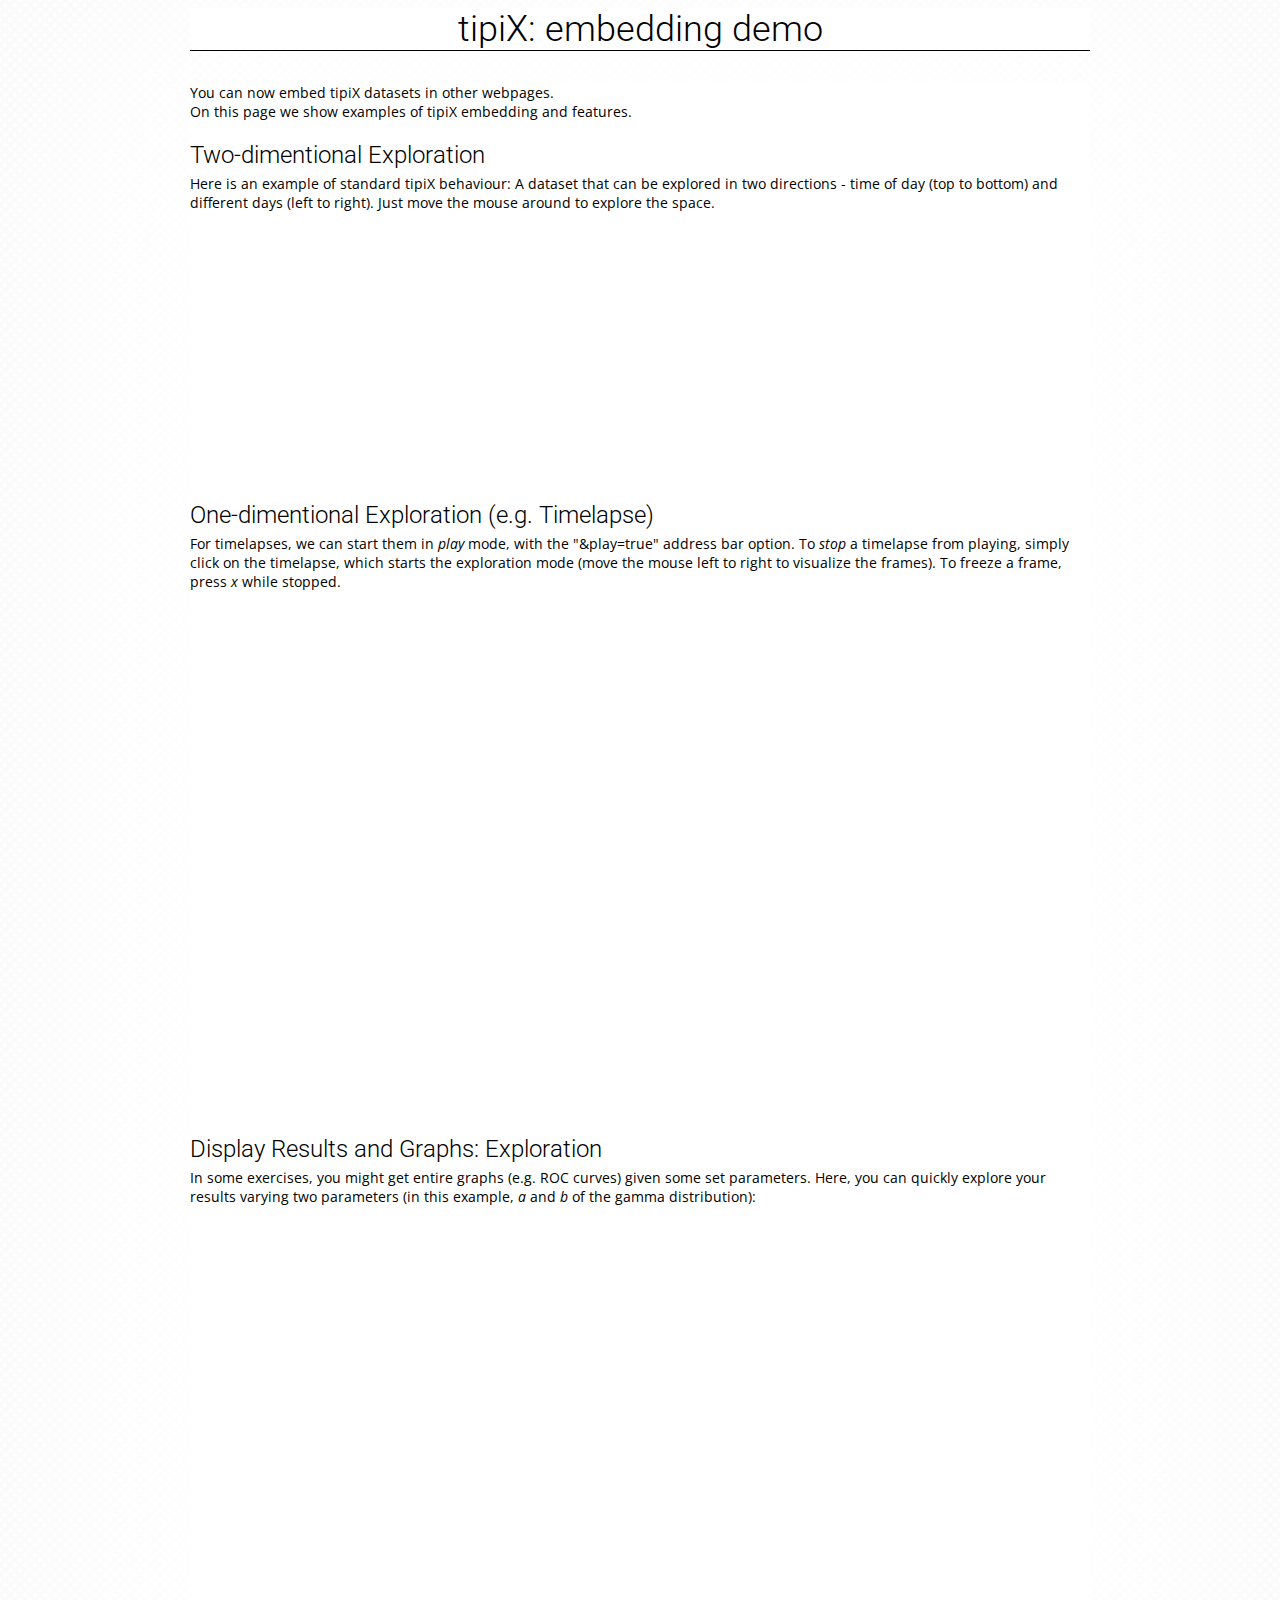
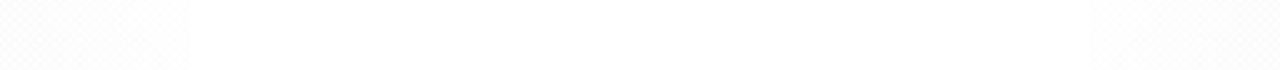
<file: embedDemo.html>
<!DOCTYPE html PUBLIC "-//W3C//DTD XHTML 1.0 Transitional//EN" "http://www.w3.org/TR/xhtml1/DTD/xhtml1-transitional.dtd">
<html xmlns="http://www.w3.org/1999/xhtml">
<head>
<link href="style/demoStyle.css" rel="stylesheet" type="text/css">
<meta http-equiv="Content-Type" content="text/html; charset=utf-8" />
<title>tipiX Embed Demo</title>
</head>
<body>

<div id="title-container">
<h1>tipiX: embedding demo</h1>
</div>	

<div id="main-container">

You can now embed tipiX datasets in other webpages. <br />
On this page we show examples of tipiX embedding and features.

<h2> Two-dimentional Exploration </h2>

<p>Here is an example of standard tipiX behaviour: A dataset that can be explored in two directions - time of day (top to bottom) and different days (left to right). Just move the mouse around to explore the space.</p>

<iframe src="http://www.mit.edu/~adalca/tipiX/?path=http://www.mit.edu/~adalca/tipiX/imageSets/boston4day_255/average_img_%d_%d.jpg&xBins=5&nDims=2&yBins=24&iframe=340x255"  width="340px" height="255px" frameborder="0"></iframe> 

<h2> One-dimentional Exploration (e.g. Timelapse)</h2>
<p>For timelapses, we can start them in <em>play</em> mode, with the "&play=true" address bar option. 

To <em>stop</em> a timelapse from playing, simply click on the timelapse, which starts the exploration mode (move the mouse left to right to visualize the frames). To freeze a frame, press <em>x</em> while stopped.</p>
<iframe src="http://www.mit.edu/~adalca/tipiX/?path=http://www.mit.edu/~adalca/tipiX/imageSets/emerald_255/IMG_(%d).jpg&xBins=168&iframe=453x255&play=30"  width="453px" height="255px" frameborder="0"></iframe> 

<iframe src="http://www.mit.edu/~adalca/tipiX/?path=http://www.mit.edu/~adalca/tipiX/imageSets/maligne_255/img_(%d).jpg&xBins=337&iframe=453x255&play=30"  width="453px" height="255px" frameborder="0"></iframe> 


<h2> Display Results and Graphs: Exploration </h2>

<p>In some exercises, you might get entire graphs (e.g. ROC curves) given some set parameters. 
Here, you can quickly explore your results varying two parameters (in this example, <em>a</em> and <em>b</em> of the gamma distribution):</p>

<iframe src="http://www.mit.edu/~adalca/tipiX/?path=http://www.mit.edu/~adalca/tipiX/imageSets/gamma/gamma_%d_%d.png&xBins=10&nDims=2&yBins=10&iframe=600x450"  width="600px" height="450px" frameborder="0"></iframe> 

</div>

</body>
</html>
</file>
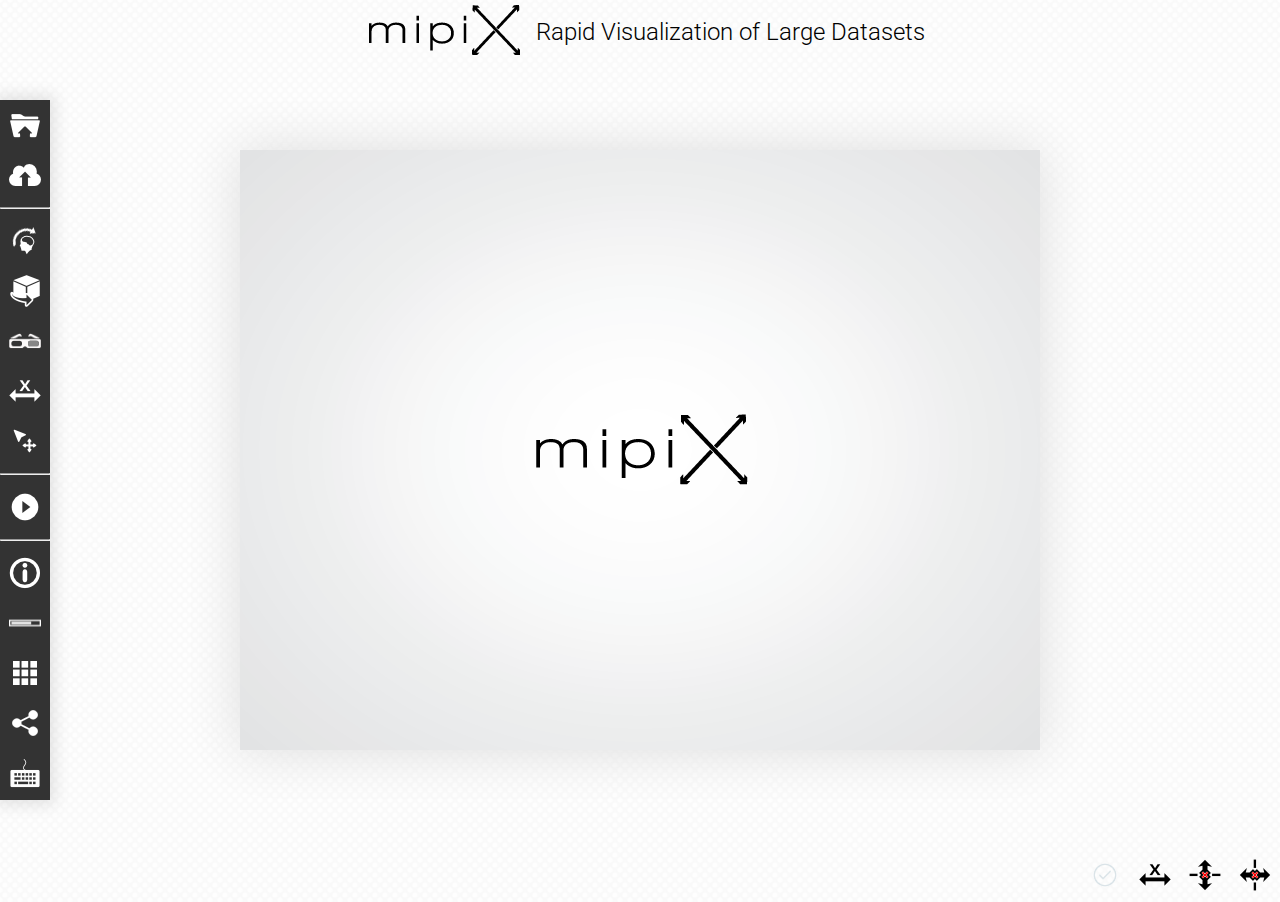
<file: test.html>
<!DOCTYPE HTML>
<html>
<head>

<!-- css -->
<link href="res/css/gui.css" rel="stylesheet" type="text/css">
<link href="res/css/style.css" rel="stylesheet" type="text/css">
<link href="res/css/iframe.css" rel="stylesheet" type="text/css">
<link href="res/css/tipix-canvas.css" rel="stylesheet" type="text/css">
<link href="res/css/nav.css" rel="stylesheet" type="text/css">



<!-- scripts -->
<script src='libs/xio.js' type="text/javascript"></script>
<script src="libs/sprintf-0.7-beta1.js" type="text/javascript"></script>
<script src="libs/sscanf.js" type="text/javascript"></script>
<script src="libs/jquery-1.9.1.min.js" type="text/javascript"></script>

<script src="res/js/state.js"  type="text/javascript"></script>
<script src="res/js/gui.js"  type="text/javascript"></script>
<script src="res/js/prep.js"  type="text/javascript"></script>
<script src="res/js/niitools.js"  type="text/javascript"></script>
<script src="res/js/imDisplay.js"  type="text/javascript"></script>
<script src="res/js/nav.js"  type="text/javascript"></script>
<script src="res/js/tools.js"  type="text/javascript"></script>
<script src="res/js/load.js"  type="text/javascript"></script>
<script src="res/js/play.js"  type="text/javascript"></script>

<!-- LICENSE Info:
tipiX is licensed under the MIT License:
http://www.opensource.org/licenses/mit-license.php
See LICENSE file for more information
-->

<title>tipiX - rapid visualization of large datasets</title>
<meta charset="utf-8">
</head>



<!-- Body -->
<body onload="reshapeCanvas();" onResize="reshapeCanvas();">


<!-- GUI containers -->
<div id="gui-top-container">
  <!-- TODO: fix with vertical align http://phrogz.net/CSS/vertical-align/index.html -->
  <img src="res/images/logoText_50.png">
  <span>Rapid Visualization of Large Datasets</span>
</div>



<div id="gui-left-container">
  <div class="gui-button"><img src="res/images/icons/localload.png"> <p>load local data</p></div>
  <div class="gui-button"><img src="res/images/icons/webload.png"> <p>load web data</p></div>
  <hr />

  <div class="gui-button" onclick="addRotateion(Math.PI/2);">
    <img src="res/images/icons/rotatebrain.png">
    <p >rotate</p>
  </div>

  <div class="gui-button" id="gui-swap">
    <div class="gui-button-slideout" id="gui-swap-slideout">
      <form>
        <input id="gui-button-slideout-swap1" type="input" size="2" value="0">
        <input id="gui-button-slideout-swap2" type="input" size="2" value="2">
        <div class="gui-button-slideout-button" onclick="swapClick(this.form);"> > </div>
      </form>
    </div>
    <img src="res/images/icons/cuberotate.png">
    <p>switch axes</p>
  </div>

  <div class="gui-button"> <img src="res/images/icons/3dglasses.png"> <p>open in slice:drop</p></div>
  <div class="gui-button" onclick="toggleLabels()"> <img src="res/images/icons/xlabel.png"><p>show labels</p></div>
  <!-- <div class="gui-button"> <img src="res/images/icons/star.png" alt="esc"> </div> -->
  <div class="gui-button" alt="GOTO"> <img src="res/images/icons/goto.png"><p>go to</p> </div>

  <hr />
  <div class="gui-button" onclick="changePlayState(); continuousPlay(0);">
    <img src="res/images/icons/play.png"> <p>play 1st dim as video</p>
  </div>


  <hr />
  <div class="gui-button"><img src="res/images/icons/info.png"> <p>info panel</p></div>
  <div class="gui-button"><img src="res/images/icons/load.png"> <p>loading matrix</p></div>
  <div class="gui-button"><img src="res/images/icons/matrix.png"> <p>preview matrix</p></div>
  <div class="gui-button"> <img src="res/images/icons/share.png"> <p>share</p></div>
  <div class="gui-button"><img src="res/images/icons/keyboard.png" alt="shortcuts"> <p>shortcuts</p></div>
</div>

<!-- GUI: quick status -->
<div id="gui-quickstatus-container">
  <div style="width:300px; margin: 0 auto; margin-top:10px; height:30px; border: 1px solid #999;">
    <div style="width:135px; height:30px; background-color:#9FA;">
    </div>
  </div>
</div>


<!-- <div id="gui-bottom-left-container">
</div> -->


<!-- usable area container -->
<div id="usable-area-container">

  <!-- main display container -->
  <div id="tipix-main-canvas-container">
    <canvas id="tipix-main-canvas"></canvas>
  </div>

  <!-- tipiX label displays TODO: snap these to canvas? -->
  <div id="gui-xlabel-container"><span id="gui-xlabel">xlabel</span></div>
  <div id="gui-ylabel-container"><span id="gui-ylabel">ylabel</span></div>

  <!-- iframe container controls if necessary. TODO: But perhaps we have a separate page for that? -->
  <div id="iframe-controls-container">
    <span id="iframe-info"></span>
    <a href="#" onclick="openDataURL('_blank')">
      <img src="res/images/logoText_25.png"
        style="right:0px; position:fixed; opacity:0.5; padding:10px; bottom:0px;" id="iFrameLogoText">
    </a>
  </div>
</div> <!-- usable-area-container -->

<!-- Right Container. -->
<div id="gui-right-container" class="down">

  <div id="gui-right-wrapper">

    <div id="gui-info-container">
      <div id="gui-info-text">
        <h3>Information </h3>
        <span class="title">Mouse Position:</span><span id="mouse-position"></span> <br />
        <span class="title">Filename:</span><span id="file-name"></span> <br />
        <span class="title">Load Time:</span><span id="loadTime"></span> <br />
      </div>
    </div>

    <div id="gui-loading-container">
      <div id="gui-loading-matrix">
        <h3>Loading </h3>
        <canvas id="loadingCanvas"></canvas>
      </div>
    </div>

    <div id="gui-preview-container">
      <h3>Preview </h3>
      <div id="previewMatrixLink">
        <a href="#" onClick="loadPreviewMatrix(loadObj);">Preview Data</a> | <a href="#" onClick="clearPreviewMatrix(loadObj);">Clear</a>
      </div>
      <div id="previewMatrix">
        <canvas id="previewCanvas" width="200" height="200"></canvas>
      </div>
    </div>

  </div>
</div>



<!-- bottom container (status bar) -->
<div id="gui-bottom-container">
  <div class="gui-button" id="lockx-status-button">
    <img src="res/images/icons/xstop-red-dark.png">
    <p>X navigation stopped</p>
  </div>
  <div class="gui-button"  id="locky-status-button">
    <img src="res/images/icons/ystop-red-dark.png">
    <p>Y navigation stopped</p>
  </div>
  <div class="gui-button"  id="label-status-button">
    <img src="res/images/icons/xlabel-dark.png">
    <p>labels</p>
  </div>
  <div class="gui-button" id="loading-status-button">
    <img src="res/images/icons/checkround.png">
  </div>
</div>



<!-- initialize tipiX js TODO: move this to onload() or something like that? -->
<script src="res/js/core.js"></script>

<!-- google tracking script -->
<script type="text/javascript">
var _gaq = _gaq || [];
_gaq.push(['_setAccount', 'UA-477540-7']);
_gaq.push(['_trackPageview']);

(function() {
  var ga = document.createElement('script'); ga.type = 'text/javascript'; ga.async = true;
  ga.src = ('https:' == document.location.protocol ? 'https://ssl' : 'http://www') + '.google-analytics.com/ga.js';
  var s = document.getElementsByTagName('script')[0]; s.parentNode.insertBefore(ga, s);
})();
</script>

</body>
</html>
</file>
<file: style/demoStyle.css>
/** tipiX - TIme PIcture eXplorer
 * 
 * Copyright (c) 2013 TIPIX <adalca@mit.edu>
 *
 * tipiX is licensed under the MIT License:
 * http://www.opensource.org/licenses/mit-license.php
 *
 * See LICENSE file for more information
 *
 * Author: Adrian V. Dalca, http://www.mit.edu/~adalca/
 */


@charset "utf-8";
/* CSS Document */

@import url(http://fonts.googleapis.com/css?family=Roboto:100,200,300,300italic,400,500);
@import url(http://fonts.googleapis.com/css?family=Open+Sans:300italic,400italic,400,300);



body {
	font: 14px "Open Sans",Helvetica,Helvetica Neue,Arial;	
	overflow:hidden;
	background-image: url(../images/bg_white2.jpg);
}

h1 {
	font: 36px "Roboto",Helvetica,Helvetica Neue,Arial;
	text-align: left;
	margin-bottom: 0px;
	padding-bottom: 0px;
	font-weight: 300;
	margin-top: 0px;
	color: #000;
	display: block;
	text-align: center;
	border-bottom-width: thin;
	border-bottom-style: solid;
	border-bottom-color: #000;
}

h2 {
	font: 24px "Roboto",Helvetica,Helvetica Neue,Arial;
	text-align:left;
	margin-bottom:0px;
	padding-bottom:0px;
	font-weight:300;
	margin-top:20px;
	color:#000;
	display:block;
}

#title-container {
	margin: 0 auto;
	left:50%;
	position:absolute;
	margin-left:-450px;
	width:900px;
	background-color:#FFF;
	z-index:1;
}

#main-container {
	margin: 0 auto;
	left:50%;
	position:absolute;
	margin-top:75px;
	margin-left:-450px;
	width:900px;
	background-color:#FFF;
	box-shadow:0px 0px 250px 100px white;
	z-index:0;
}

iframe {
	display:block;	
}

p {
	margin-top:5px;	
}
</file>
<file: res/css/gui.css>
/** tipiX - TIme PIcture eXplorer
 *
 * Copyright (c) 2013 TIPIX <adalca@mit.edu>
 *
 * tipiX is licensed under the MIT License:
 * http://www.opensource.org/licenses/mit-license.php
 *
 * See LICENSE file for more information
 *
 * Author: Adrian V. Dalca, http://www.mit.edu/~adalca/
 */


@charset "utf-8";
/* CSS Document */

#gui-top-container {
	position: relative; /* necessary for positioning */
	height: 50px;
	width: 705px;

	font-size:24px;
	font-weight:300;
	text-align:center;

	margin: 0 auto;
	z-index: 1000;
	/*background-color:#777;*/
}

#gui-top-container img {
	position: relative;
	top:5px;
}

#gui-top-container span {
	position: relative;
	top:-10px;
	left:10px;
}

#gui-quickstatus-container {
	position: absolute; /* necessary for positioning */
	height: 50px;
	width: 400px;
	-webkit-box-shadow: 0px 0px 15px 5px rgba(0,0,0,0.1);
	-moz-box-shadow: 0px 0px15px 5px rgba(0,0,0,0.1);
	box-shadow: 0px 0px 15px 5px rgba(0,0,0,0.1);
	top: 100px;

	left: -moz-calc(50% - 200px);
	left: -webkit-calc(50% - 200px);
	left: calc(50% - 200px);
	margin: 0 auto;

	z-index: 1000;
	background: #333;
	opacity:0;
}

#gui-bottom-container {
	position: absolute; /* necessary for positioning */
	height: 50px;
	width: 100%;
	/*-webkit-box-shadow: 0px 0px 15px 5px rgba(0,0,0,0.1);
	-moz-box-shadow: 0px 0px15px 5px rgba(0,0,0,0.1);
	box-shadow: 0px 0px 15px 5px rgba(0,0,0,0.1);*/

	margin: 0 auto;
	bottom:0px;
	z-index: 1000;
	/*background: #333;*/
	color: white;
}



#gui-left-container {
	height: 700px;
	width: 50px;
	background-color: #333;
	left: 0px;
	-webkit-box-shadow: 0px 0px 15px 5px rgba(0,0,0,0.1);
	-moz-box-shadow: 0px 0px15px 5px rgba(0,0,0,0.1);
	box-shadow: 0px 0px 15px 5px rgba(0,0,0,0.1);

	position: absolute;
	top: 0;
	bottom: 0;

	margin-top: auto;
	margin-bottom: auto;
	z-index: 1000;
}


/*#gui-top-left-container {
	height: 50px;
	width: 150px;
	margin-top: 10px;
	margin-left: 10px;
	background: url("../../res/images/logoText_50.png") no-repeat;
  position: absolute;
  top: 0;
  bottom: 0;
	left: 0;
	z-index: 1000;
}

#gui-bottom-left-container {
	position: fixed;
	height: 50px;
	width: 150px;
	margin-bottom: 10px;
	margin-left: 10px;
	background: url("../../res/images/logoText_50.png") no-repeat;
	bottom: 0;
	left: 0;
	z-index: 1000;
}*/




#usable-area-container {
	top: 50px;
	left: 50px;
	position: absolute;

	width: -moz-calc(100% - 100px);
	width: -webkit-calc(100% - 100px);
	width: calc(100% - 100px);

	height: -moz-calc(100% - 100px);
	height: -webkit-calc(100% - 100px);
	height: calc(100% - 100px);

	min-height: -moz-calc(100% - 100px);
	min-height: -webkit-calc(100% - 100px);
	min-height: calc(100% - 100px);

	margin: 0 auto;
	z-index: 0;

	/*background-color: #939;*/
}

#gui-xlabel-container {
	position: absolute;
	margin: 0 auto;
	left: -moz-calc(50% - 100px);
	left: -webkit-calc(50% - 100px);
	left: calc(50% - 100px);
	top: calc(85% + 15px);
	top: -webkit-calc(85% + 15px);
	top: -moz-calc(85% + 15px);

	width: 200px;
	height: 30px;
	line-height: 30px;

	font-size: 16px;
	font-family: "Roboto", Helvetica;
	border-radius: 10px;
	text-align:center;
	z-index:500;

	background-image: url(../images/xarrows.png);
	background-color:#EEE;
	visibility:hidden;
}

#gui-xlabel {
	background-color:#EEE;
	padding-left:10px;
	padding-right:10px;
}

#gui-ylabel-container {
	position: absolute;
	transform: rotate(-90deg);
	top: -moz-calc(50% - 15px);
	top: -webkit-calc(50% - 15px);
	top: calc(50% - 15px);
	left: -moz-calc(15% - 200px);
	left: -webkit-calc(15% - 200px);
	left: calc(15% - 200px);
	width:200px;

	height:30px;
	line-height:30px;

	font-size:16px;
	font-family:"Roboto",Helvetica;
	border-radius: 10px;
	text-align:center;
	z-index:500;

	background-image: url(../images/xarrows.png);
	background-color: #EEE;
	visibility:hidden;
}

#gui-ylabel {
	background-color:#EEE;
	padding-left:10px;
	padding-right:10px;
}



/****************************************************************
 * Buttons and slideouts
 ****************************************************************/
.gui-button {
	position:relative;
	width: 50px;
	height: 50px;

	margin: 0px;
	z-index: 990;
	font-size:8px;
	text-align:center;

	background: #333;
	cursor:pointer;
}

.gui-button p {
	position:absolute;
	top: 0px;
	left: 50px;
	color: white;
	font-size: 16px;
	font-weight:300;
	overflow:visible;
	background-color: #555;
	padding: 5px;
	/* hide originally */
	visibility: hidden;
  opacity: 0;
	white-space: nowrap;
	z-index:950;
}

.gui-button:hover p {
	visibility: visible;
	opacity: 1;
}


#gui-bottom-container .gui-button {
	position:relative;
	background: none;
	float:right;
	text-align:right;
}

#gui-bottom-container .gui-button p {
	/*position: absolute;*/
	position:relative;
	font-size: 16px;
	white-space: nowrap;
	top: -100px;
	left: 0px;
	float: right;
	color: #FFF;
	background-color: #555;
	opacity: 0;
	visibility: hidden;
}

#gui-bottom-container .gui-button:hover p {
	visibility: visible;
	opacity: 1;
}



#gui-top-container .gui-button {
	display: inline-block;
	width: 150px;
	color: #FFF;
}

#gui-top-container .gui-button img {
	width: 132px;
	height: 32px;
	float:left;
	padding: 9px;
}

.gui-button img {
	width: 32px;
	height: 32px;
	padding: 9px;
}

.gui-button img:hover {
	opacity: 0.5;
}

.gui-button .title {
	text-align:center;
	display:inline;
	padding-top: 9px;
	font-size:24px;
	vertical-align: middle;
	position:absolute;
}

.gui-button:hover {
	cursor:grab;
}


.gui-button-slideout {
	width: 200px;
	position: absolute;
	z-index: -10;
	left: -200px;
	top: 0px;
	height: 44px;
	padding: 3px;
	background-color: #333;
	color: white;

	/* start hidden, but can't use visibility if want transition */
	transition: 1s;
	opacity: 0;
}

/* TODO: move this to automatic javascript */
#gui-swap:active #gui-swap-slideout {
	transition: 0.5s;
	opacity: 1;
	left: 50px;
}




/****************************************************************
* Right (information) panel
****************************************************************/

#gui-right-container {
	position: fixed;
	right: 0px;
	top: 0px;
	width: 300px;
	height: 100%;
	vertical-align: middle;

	z-index: 1000;
	visibility: hidden;

	-webkit-transition:right 0.3s ease-in-out;
	-moz-transition:right 0.3s ease-in-out;
	-o-transition:right 0.3s ease-in-out;
	transition:right 0.3s ease-in-out;
}

#gui-right-wrapper {
	position: absolute;
	width:300px;
	background-color:rgba(50,50,50,0.3);
 	top: 50%;
  left: 50%;
  -webkit-transform: translate(-50%, -50%);
	-moz-transform: translate(-50%, -50%);
	-ms-transform: translate(-50%, -50%);
  transform: translate(-50%, -50%);

	-webkit-box-shadow: 0px 0px 15px 5px rgba(0,0,0,0.1);
	-moz-box-shadow: 0px 0px15px 5px rgba(0,0,0,0.1);
	box-shadow: 0px 0px 15px 5px rgba(0,0,0,0.1);
}

#gui-info-container {
	width:280px;
	height:200px;
	padding:10px;
	/*background-color:#A00;*/

	/*display:none;*/
	z-index:910;
}

#gui-info-container.down {
	right:-250px;
	color:#000;
}

#gui-info-container.up {
	right:0px;
}

#gui-info-text {
	height:200px;
	padding:5px;
}

#gui-info-text a {
	color:#000;
	display:block;
}

#gui-info-text span.title {
	float: left;
	width:120px;
}

#gui-info-text span {
	float: left;
	width:70px;
}



#gui-loading-container {
	width:280px;
	height:300px;
	/*background-color:#00A;*/
	/*display:none;*/
	padding:10px;
}

#gui-preview-container {
	width:280px;
	padding:10px;
	height:300px;
	/*background-color:#0AA;*/
	/*display:none;*/
}

#loadingCanvas {
	background-color:#063;
	image-rendering: -moz-crisp-edges;         /* Firefox */
	image-rendering:   -o-crisp-edges;         /* Opera */
	image-rendering: -webkit-optimize-contrast;/* Webkit (non-standard naming) */
	image-rendering: crisp-edges;
	-ms-interpolation-mode: nearest-neighbor;  /* IE (non-standard property) */
}

.loadBox {
	height:10px;
/*	float:left;*/
}

#gui-loading-matrix {

}

/* Preview Matrix */

/*#preview-container {
	background-color:#000;
	margin-left:auto;
	margin-right:auto;
	height:450px;
	width:200px;
	position:relative;
	top:-250px;
	right:-510px;
	z-index:-100;
	opacity:0.5;
	filter:alpha(opacity=50);
	color:#FFF;
	-webkit-transition:right 0.3s ease-in-out;
	-moz-transition:right 0.3s ease-in-out;
	-o-transition:right 0.3s ease-in-out;
	transition:right 0.3s ease-in-out;
	box-shadow:0px 0px 50px 0px #DDD;
}

#preview-container.in{
	right:-510px;
}

#preview-container.out {
	right:-700px;
}*/

#previewMatrix {
	margin:auto;
	width:200px;
	height:200px;
	margin:5px;
}

#previewMatrixLink {
	width:190px;
	height:20px;
	margin:5px;
}

.previewBox {
	height:10px;
/*	float:left;*/
}
</file>
<file: res/css/style.css>
/** tipiX - TIme PIcture eXplorer
 *
 * Copyright (c) 2013 TIPIX <adalca@mit.edu>
 *
 * tipiX is licensed under the MIT License:
 * http://www.opensource.org/licenses/mit-license.php
 *
 * See LICENSE file for more information
 *
 * Author: Adrian V. Dalca, http://www.mit.edu/~adalca/
 */


@charset "utf-8";
/* CSS Document */

@import url(http://fonts.googleapis.com/css?family=Roboto:100,200,300,300italic,400,500);



body {
	font: 14px "Roboto",Helvetica,Helvetica Neue,Arial;
	overflow:hidden;
	background-image: url(../images/bg_white2.jpg);

	margin:0px;
	padding:0px;
	height:100%;
	min-height:100%;
}

h1 {
	font: 36px "Roboto",Helvetica,Helvetica Neue,Arial;
	text-align:left;
	margin-bottom:0px;
	padding-bottom:0px;
	font-weight:300;
	margin-top:0px;
	color:#000;
	display:inline;
}

h2 {
	font: 20px "Roboto",Helvetica,Helvetica Neue,Arial;
	text-align:center;
	margin-top:0px;
	padding-top:0px;
	margin-bottom:10px;
	padding-bottom:0px;
	font-weight:300;
	color:#000;
}

h3 {
	font: 18px "Roboto",Helvetica,Helvetica Neue,Arial;
	text-align:left;
	font-weight:300;
	margin-top:10px;
}

a {
	text-decoration:none;
}

a:hover {
	color:#F90;
}

/*#main-container {
	margin: 0 auto;
	top:50%;
	left:50%;
	position:absolute;
	margin-left:-600px;
	margin-top:-450px;
	width:1200px;
	height:900px;
	background-color:#FFF;
	box-shadow:0px 0px 250px 100px white;
	z-index:0;
}*/

/*#side-container {
	left:0px;
	width:200px;
	height:900px;
	float:left;
}

#right-container {
	left:0px;
	width:200px;
	height:900px;
	float:right;
}*/






/*#left-container {
	width:200px;
	text-align:center;
	height:600px;
}*/



/*#imgnr {
	margin:auto;
	width:190px;
	height:20px;
	margin:5px;
}

#time  {
	margin:auto;
	width:190px;
	height:20px;
	margin:5px;
}
#debug {
	margin:auto;
	width:190px;
	height:50px;
	margin:5px;
}*/
</file>
<file: res/css/iframe.css>
@charset "utf-8";
/* CSS Document */

#iframe-controls-container {
	position:fixed;
	bottom:0px;
	width:100%;
	height:25px;
	z-index:101;
	visibility:hidden;
/*	background: rgba(201, 201, 201, 0.5);*/
}
</file>
<file: res/css/tipix-canvas.css>
#tipix-main-canvas {
  width:800px;
  height:600px;
  box-shadow:0px 0px 50px 0px #DDD;
  z-index:100;
}

#tipix-main-canvas-container {
  margin: 0 auto;
  top:50%;
  left:50%;
  margin-left:-400px;
  margin-top:-300px;
  position:relative;
  width:800px;
  height:600px;
  text-align:center;
  float:left;
  background-image:url('../images/logo.png');
  background-repeat:no-repeat;
  background-attachment:fixed;
  background-position:center;
  display:block;
  z-index:100;
}
</file>
<file: res/css/nav.css>
/** tipiX - TIme PIcture eXplorer
 *
 * Copyright (c) 2013 TIPIX <adalca@mit.edu>
 *
 * tipiX is licensed under the MIT License:
 * http://www.opensource.org/licenses/mit-license.php
 *
 * See LICENSE file for more information
 *
 * Author: Adrian V. Dalca, http://www.mit.edu/~adalca/
 */

@charset "utf-8";
/* tipiX Navigation CSS */


#nav-container {
	clear:both;
	margin: 0 auto;
	left:50%;
	margin-left:-450px;
	width:900px;
	position:fixed;
	top:0px;
	height:50px;
	/*
	background: -moz-linear-gradient(top,#008dfd 0,#0370ea 100%);
	background: -webkit-gradient(linear,left top,left bottom,color-stop(0,#008dfd),color-stop(100%,#0370ea));
	background: -webkit-linear-gradient(top,#008dfd 0,#0370ea 100%);
	background: -o-linear-gradient(top,#008dfd 0,#0370ea 100%);
	background: -ms-linear-gradient(top,#008dfd 0,#0370ea 100%);
	background: linear-gradient(top,#008dfd 0,#0370ea 100%);*/
	border-bottom: 1px solid #dbdbdb;
/*	background-color:#FFF;
	box-shadow:0px 0px 50px 50px #FFF;*/
	z-index:20;
}

#nav-container a {
	float:right;
	display:inline-block;
	width:100px;
	font-size:16px;
	font-family:"Roboto",Helvetica;
	text-align:center;
	border-bottom:3px solid #008dfd;
	margin:25px 10px 0 10px;
	line-height:20px;
	padding-bottom:2px;
	color:#008dfd;
}

#nav-container a:hover {
	color:#F90;
}


#sets-tab {
	width:9600px;
	height:200px;
	overflow-x: scroll;
	overflow-y: hidden;
	margin:auto;
}

#sets-wrapper {
	width:10000px;
}

#sets-tab img {
	width:180px;
	padding-right:10px;
	float:left;
	border:0px;
}

#examples-tab {
	width:960px;
	text-align:center;
}

#examples-tab img {
	height:135px;
	padding-right:10px;
/*	float:left;*/
	border:0px;
}

.set-container {
	width: 300px;
	height:200px;
	float:left;
	padding:10px;
	display:inline-block;
	white-space: normal;
}

#userSets-tab {
	vertical-align:middle;
	margin: 0 auto;
	top:50%;
	left:50%;
	position:absolute;
	width:760px;
	margin-left:-400px;
	height:320px;
	margin-top:-160px;
}

#userSets-menu {
	width:600px;
	height:20px;
	text-align:center;
	margin-left:auto;
	margin-right:auto;
}

#about-tab {
	text-align:center;
	vertical-align:middle;
	margin: 0 auto;
	top:50%;
	left:50%;
	position:absolute;
	width:660px;
	margin-left:-350px;
	height:300px;
	margin-top:-150px;
}


#menu-container {
	position:absolute;
	text-align:center;
	vertical-align:middle;
	margin: 0 auto;
	top:50%;
	left:50%;
	width:1200px;
	margin-left:-600px;
	height:800px;
	margin-top:-400px;
	z-index:10;
}

#tab-title-container {
	padding-top:0px;
	width:610px; /** n * #tabs + border **/
	height:50x;
	margin-left:auto;
	margin-right:auto;
}

#edit-tab {
	padding:20px;
}


.loadtab-title {
	width:300px;
	float:left;
	text-align:center;
	color:#06F;
}



#loadtab-wrapper {
	width:750px;
	height:150px;
	padding:5px;
	border:1px solid #DEDEDE;
}

#load-web {
	display:none;
}

#load-local-title {
	border-bottom:	3px solid #0370ea
}

.tab-title {
	width:200px;
	height:50x;
	float:left;
	text-align:center;
	color:#06F;
}


#drop_zone_main_text {
	position:absolute;
	margin: 0 auto;
	top:50%;
	left:50%;
	height:40px;
	margin-top:-30px;
	width:100px;
	margin-left:-50px;
}

#drop_zone_main {
	position:relative;
	margin: 0 auto;
	top:50%;
	left:50%;
	width:300px;
	margin-left:-150px;
	height:100px;
	margin-top:-50px;
	border:1px dashed #CCC;
	text-align:center;
	vertical-align:middle;
}

#drop_zone_main.on {
	background-color:#FAFAFA;
}

#drop_zone_main.off {
	background-color:inherit;
}





#drop_zone_text {
	position:absolute;
	margin: 0 auto;
	top:50%;
	left:50%;
	height:40px;
	margin-top:-20px;
	width:200px;
	margin-left:-100px;
}

#drop_zone {
	position:absolute;
	margin: 0 auto;
	top:50%;
	left:50%;
	width:600px;
	margin-left:-300px;
	height:100px;
	margin-top:25px;
	border:1px dashed #CCC;
	padding:5px;
	text-align:center;
	vertical-align:middle;
}

#drop_zone.on {
	background-color:#FAFAFA;
}

#drop_zone.off {
	background-color:inherit;
}

#files {
	display:none;
}

#browse-click {
	width:600px;
	margin:0px 0px 0px 0px;
	height:100px;
	border:1px dashed #CCC;
	padding:5px;
	text-align:center;
}

#tab-container {
	margin: 0 auto;
	top:50%;
	left:50%;
	position:absolute;
	width:1000px;
	margin-left:-500px;
	height:300px;
	margin-top:-150px;
}

.tab {
	display:none;
	border: 1px solid #EFEFEF;
	background: rgba(255, 255, 255, 0.9);
	padding:20px;
	border-radius: 7px;
	box-shadow:0px 0px 30px 0px #999;
}




#controls-tab {
	text-align:center;
	vertical-align:middle;
	margin: 0 auto;
	top:50%;
	left:50%;
	position:absolute;
	width:700px;
	margin-left:-350px;
	height:300px;
	margin-top:-150px;
}

#tutorial-tab {
	padding:10px;
}



#control-container {
	background-color:#000;
	position:absolute;
	right:100px;
	width:200px;
	height:200px;
	opacity:0.5;
	filter:alpha(opacity=50); /* For IE8 and earlier */
	color:#FFF;
	-webkit-transition:bottom 0.5s ease-in-out;
	-moz-transition:bottom 0.5s ease-in-out;
	-o-transition:bottom 0.5s ease-in-out;
	transition:bottom 0.5s ease-in-out;
}

#control-container.down{
	bottom:-175px;
}

#control-container.up {
	bottom:0px;
}


#control-title {
	top:0px;
	height:25px;
	padding:5px;
	width:200px
}

#control-text {
	text-align:center;
}

#control-text a {
	display:block;
}


.close_button a{
	position:absolute;
	right:3px;
	top:3px;
	width:30px;
	height:30px;
	border-radius: 7px;
	line-height:30px;
	background: rgb(239,239,239);
	color:#000;
	text-align:center;
}

.close_button a:hover{
	background: rgb(205,205,205);
	color:#000;
}

#loading-container {
	background-color:#000;
	margin-left:auto;
	margin-right:auto;
	height:450px;
	width:200px;
	position:relative;
	top:200px;
	left:-510px;
	z-index:-100;
	opacity:0.5;
	filter:alpha(opacity=50); /* For IE8 and earlier */
	color:#FFF;
	-webkit-transition:left 0.3s ease-in-out;
	-moz-transition:left 0.3s ease-in-out;
	-o-transition:left 0.3s ease-in-out;
	transition:left 0.3s ease-in-out;
	box-shadow:0px 0px 50px 0px #DDD;
}

#loading-container.in{
	left:-510px;
}

#loading-container.out {
	left:-700px;
}
</file>
